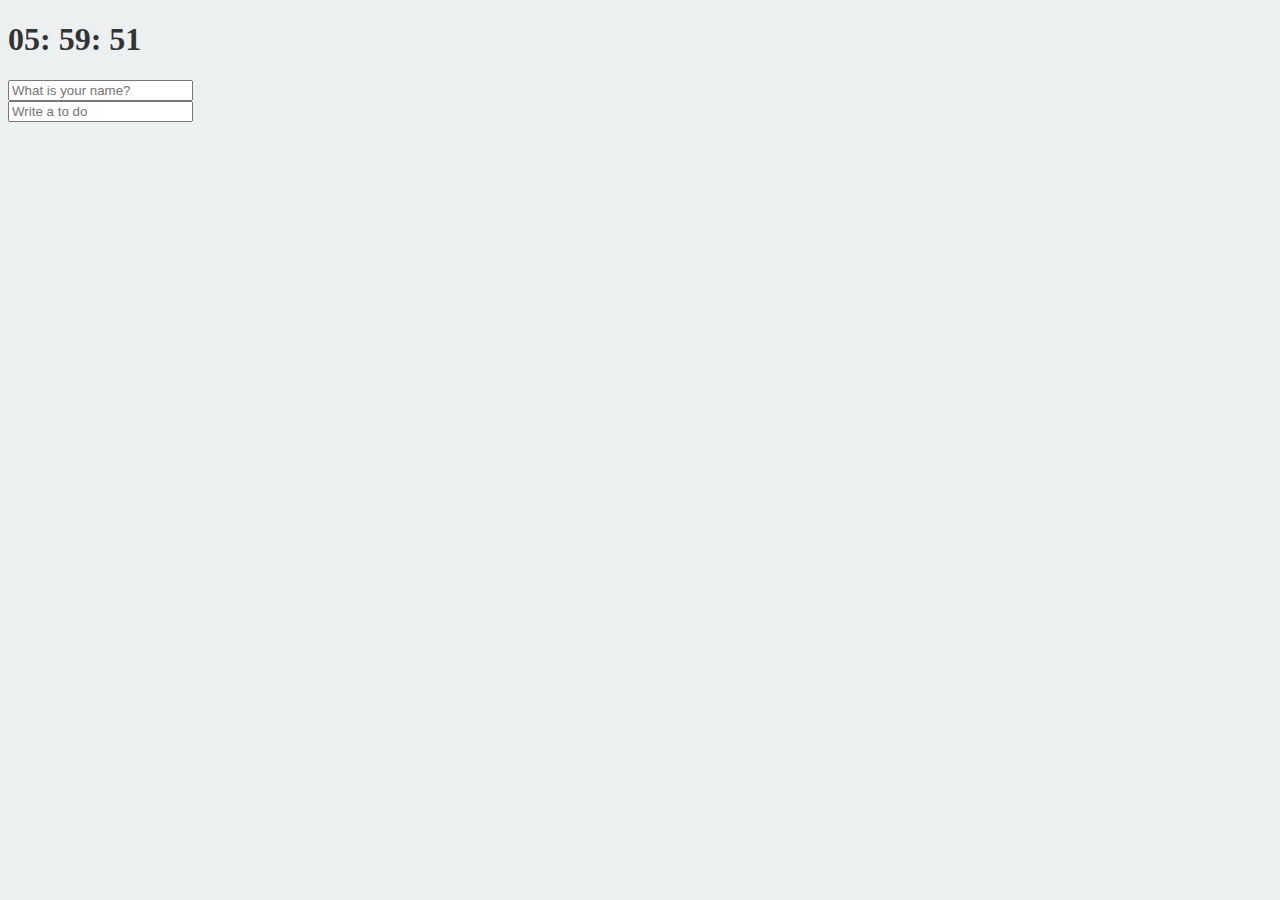
<file: todolist/index.html>
<!DOCTYPE html>
<html lang="en">
<head>
    <meta charset="UTF-8">
    <meta name="viewport" content="width=device-width, initial-scale=1.0">
    <title>Document</title>
    <link rel="stylesheet" href="style.css">
    <script src="clock.js" defer></script>
    <script src="gretting.js" defer></script>
    <script src="todo.js" defer></script>
</head>
<body>
    <div class="js-clock">
        <h1>00:00</h1>
    </div>
    <form class="js-form form">
        <input type="text" placeholder="What is your name?">
    </form>
    <h4 class="js-greetings greetings"></h4>
    <form action="" class="js-toDoForm">
        <input type="text" placeholder="Write a to do">
    </form>
    <ul class="js-toDoList"></ul>
    
</body>
</html>
</file>
<file: todolist/style.css>
body{
    color: #333;
    background-color: #ecf0f1;
}
.form,
.greetings{
    display:none;
}

.showing{
    display: block;
}
</file>
